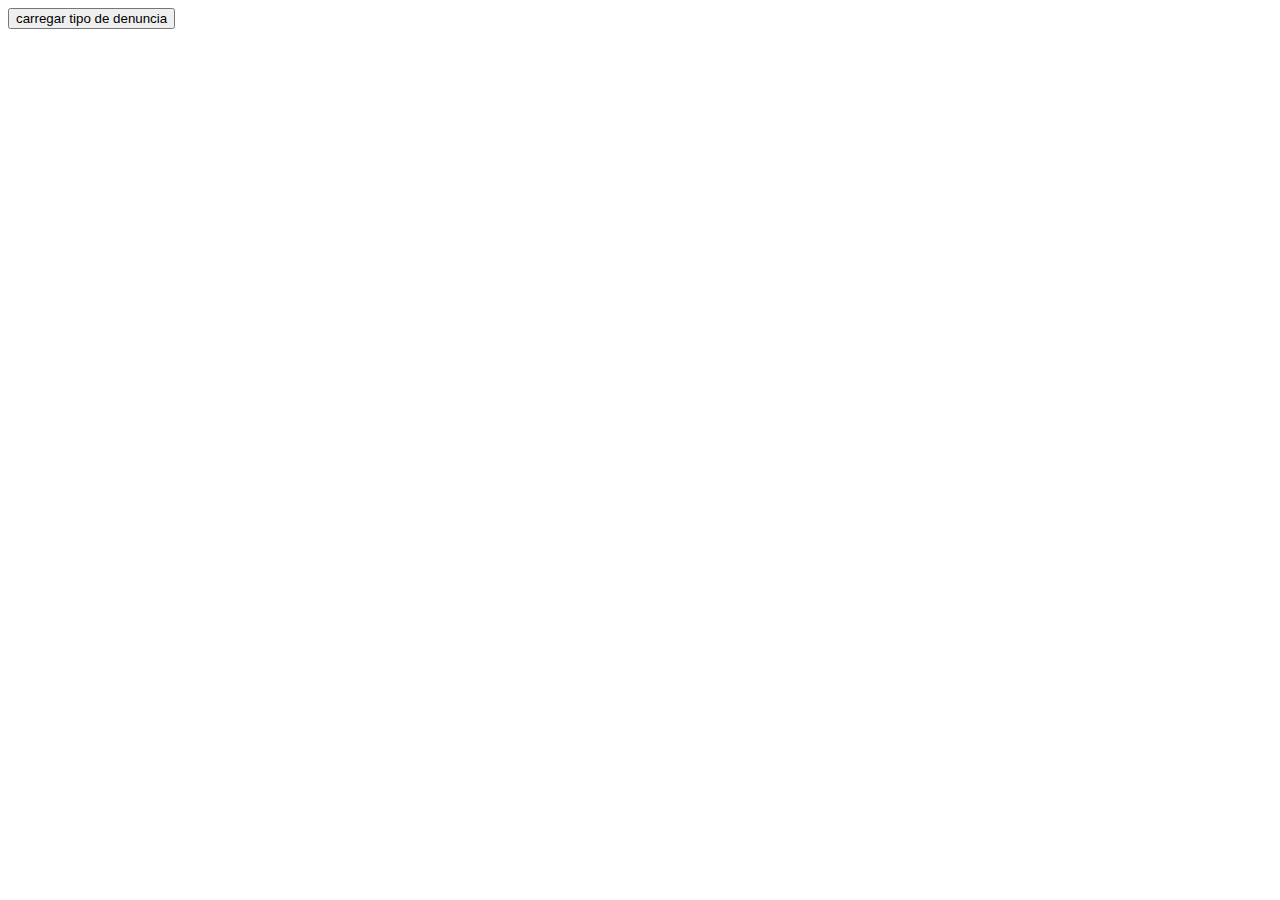
<file: ativooperante_front/tipos_view.html>
<!DOCTYPE html>
<html lang="en">
<head>
    <meta charset="UTF-8">
    <meta http-equiv="X-UA-Compatible" content="IE=edge">
    <meta name="viewport" content="width=device-width, initial-scale=1.0">
    <script src="controllers-view/controller_tipos.js"></script>
    <title>Document</title>
</head>
<body>
    <div id="info"></div>
    <button onclick="carregarTipo(1)">carregar tipo de denuncia</button>
</body>
</html>
</file>
